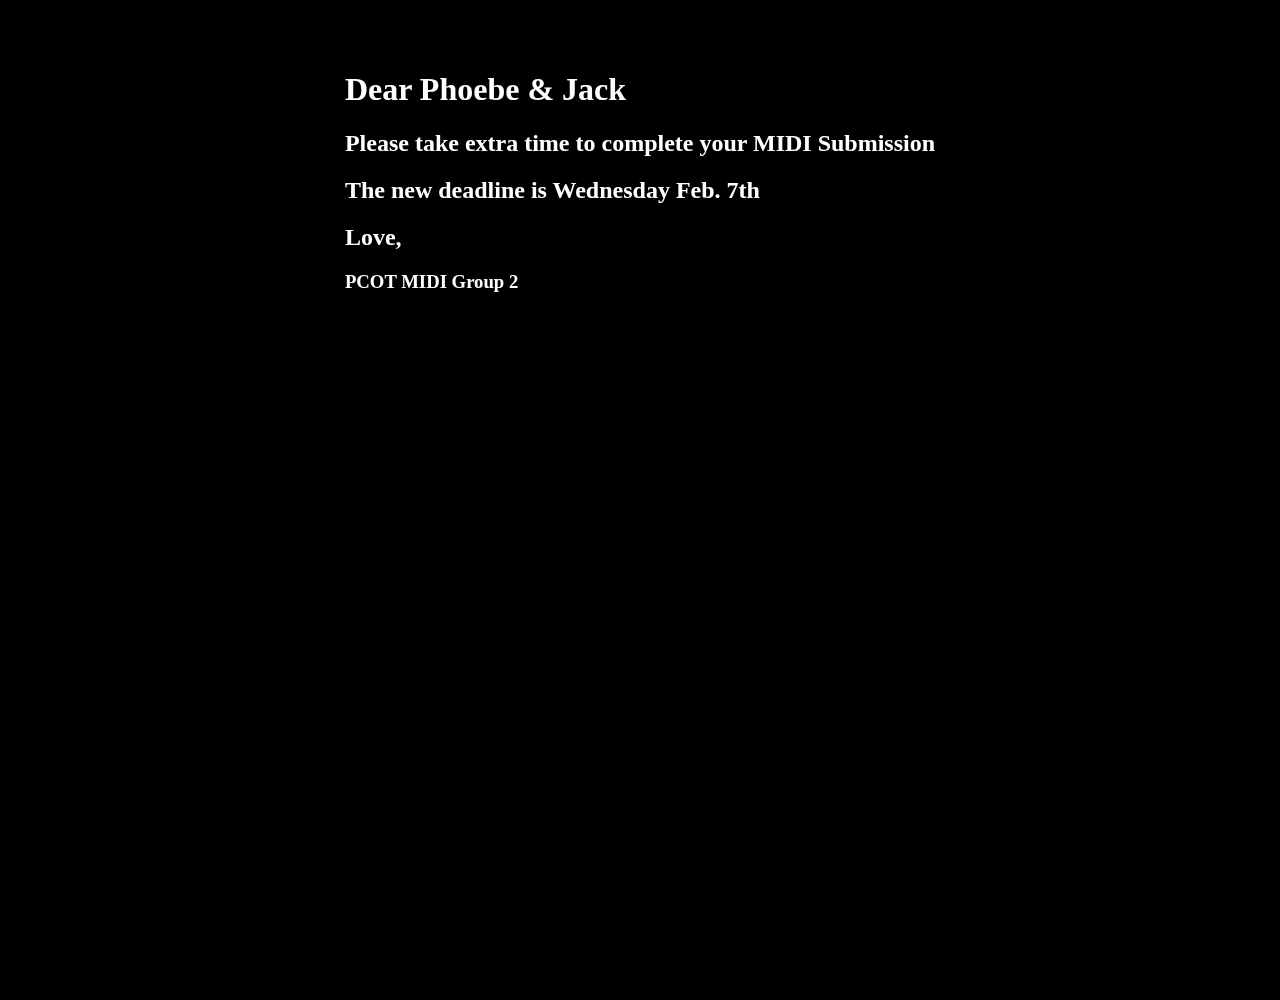
<file: 2024/phoebeMessage/src/index.html>
<!DOCTYPE html>
<html lang="en">
<head>
    <meta charset="UTF-8">
    <meta name="viewport" content="width=device-width, initial-scale=1.0">
    <link rel="stylesheet" href="./index.css">
    <title>webgl</title>
</head>
<body>

    <canvas id="hello" style="width:1000px; height:1000px"></canvas>
    <!-- <h1>Dear Phoebe</h1> -->
    <div style="color:white; position: absolute; top:50px;">
    <h1 >Dear Phoebe & Jack</h1>
    <h2 >Please take extra time to complete your MIDI Submission</h2>
    <h2 >The new deadline is Wednesday Feb. 7th</h2>

    <h2 >Love,</h2>
    <h3> PCOT MIDI Group 2</h3>

</div>
    <script src="https://greggman.github.io/webgl-lint/webgl-lint.js"></script>
      <script src="https://webglfundamentals.org/webgl/resources/webgl-utils.js"></script>
    <script type="module" src="./index.js"></script>
</body>
</html>
</file>
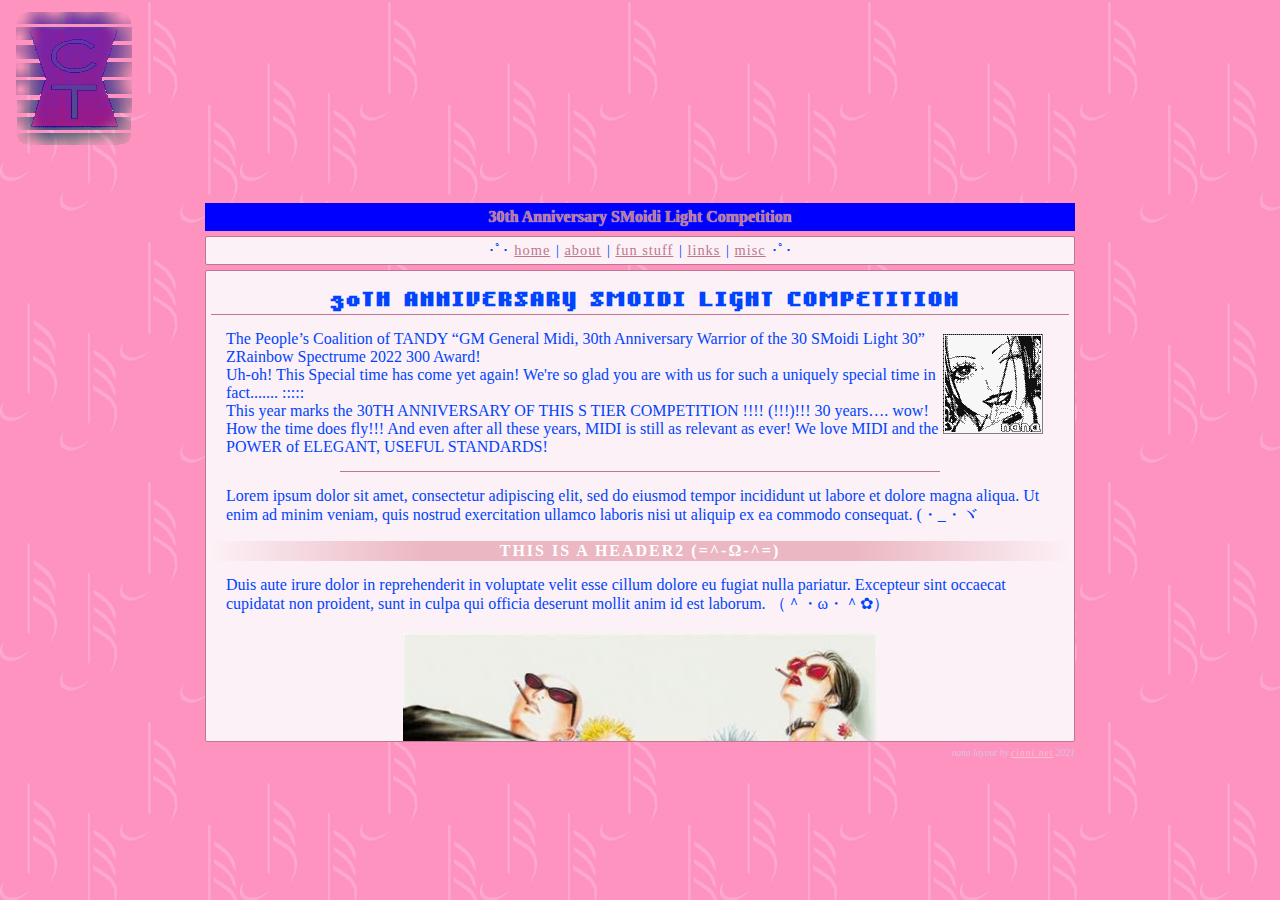
<file: layout.html>
<!DOCTYPE html>
<!-- saved from url=(0046)https://cinni.net/fruitykitty/layout/nana.html -->
<html>
<link type="text/css" rel="stylesheet" id="dark-mode-custom-link">
<link type="text/css" rel="stylesheet" id="dark-mode-general-link">
<style lang="en" type="text/css" id="dark-mode-custom-style"></style>
<style lang="en" type="text/css" id="dark-mode-native-style"></style>

<head>
  <meta http-equiv="Content-Type" content="text/html; charset=UTF-8">
  <link rel="stylesheet" href="layout.css">
  <meta name="viewport" content="width=device-width, initial-scale=1.0">
  <title>SMoidi Light Competition</title>
</head>

<body>
  <img class="big-tandy" src="tandypurp.png">
  <center>
    <div class="body">
      <div class="content">
        <div class="header">
          <!--YOUR TITLE HERE-->
          <center>30th Anniversary SMoidi Light Competition</center>
        </div>
        <div class="nav">･ﾟ･
          <a href="https://cinni.net/fruitykitty/layout/nana.html">home</a> | <a
            href="https://cinni.net/fruitykitty/layout/nana.html">about</a> | <a
            href="https://cinni.net/fruitykitty/layout/nana.html">fun stuff</a> | <a
            href="https://cinni.net/fruitykitty/layout/nana.html">links</a> | <a
            href="https://cinni.net/fruitykitty/layout/nana.html">misc</a> ･ﾟ･
        </div>
        <div class="blog">
          <!--YOUR CONTENT HERE-->
          <h1>30th Anniversary SMoidi Light Competition</h1>
          <p> <img src="./layout_files/nana-icon.png" class="icon"> The People’s Coalition of TANDY “GM General Midi,
            30th Anniversary Warrior of the 30 SMoidi Light 30” ZRainbow Spectrume 2022 300 Award! <br>
            Uh-oh! This Special time has come yet again! We're so glad you are with us for such a uniquely special time
            in fact....... ::::: <br>
            This year marks the 30TH ANNIVERSARY OF THIS S TIER COMPETITION !!!! (!!!)!!! 30 years…. wow! How the time
            does fly!!! And even after all these years, MIDI is still as relevant as ever! We love MIDI and the POWER of
            ELEGANT, USEFUL STANDARDS!</p>
          <hr>
          <p>Lorem ipsum dolor sit amet, consectetur adipiscing elit, sed do eiusmod tempor incididunt ut labore et
            dolore magna aliqua. Ut enim ad minim veniam, quis nostrud exercitation ullamco laboris nisi ut aliquip ex
            ea commodo consequat. (・_・ヾ </p>
          <h2>this is a header2 (=^-ω-^=)</h2>
          <p>
            Duis aute irure dolor in reprehenderit in voluptate velit esse cillum dolore eu fugiat nulla pariatur.
            Excepteur sint occaecat cupidatat non proident, sunt in culpa qui officia deserunt mollit anim id est
            laborum. （＾・ω・＾✿）</p>
          <img src="./layout_files/saved_resource">
          <p>images will resize to fit container if too big! ♡(ﾐ ᵕ̣̣̣̣̣̣ ﻌ ᵕ̣̣̣̣̣̣ ﾐ)ﾉ </p>

        </div>
        <div class="footer">
          <i>nana layout by <a href="https://cinni.net/" target="_blank">cinni.net</a> 2021</i>
        </div>
      </div>
    </div>
  </center>


</body>

</html>
</file>
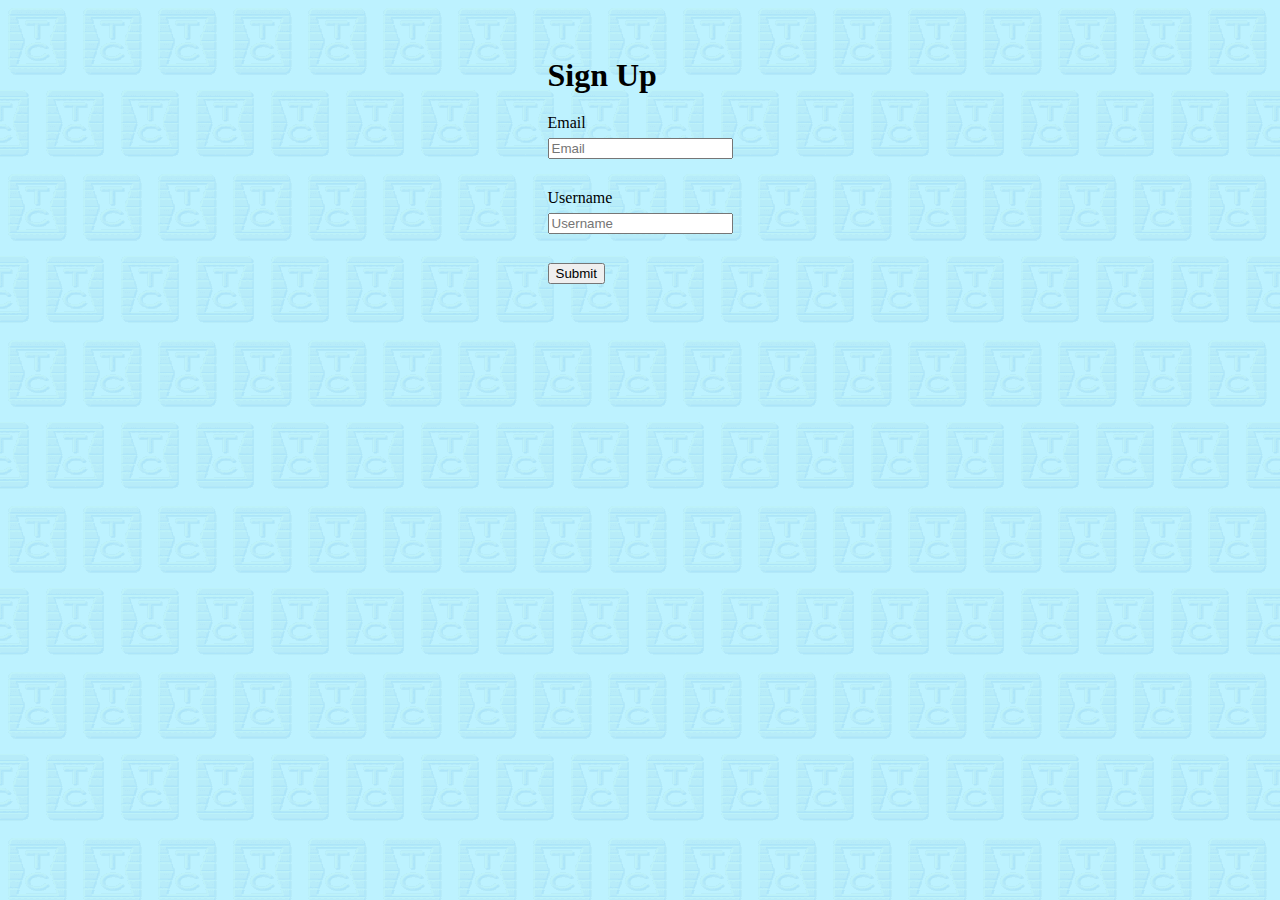
<file: signup.html>
<!DOCTYPE html>
<html>

<head>
    <link rel="stylesheet" href="signup.css">
    <title>PCoT Sign Up</title>
    <meta name="viewport" content="width=device-width, initial-scale=1">
</head>

<body>

    <main>
            <h1>Sign Up </h1>
            <div class="feedback-form">
                <form action="https://riku.miso.town/submit?user_id=5&label=Tandy" method="post">
                    

                    <div class="field">
                        <label for="email">Email</label><br>
                        <input type="email" name="email" id="email" require placeholder="Email">
                    </div><br>

                    <div class="field">
                        <label for="username">Username</label><br>
                        <input type="text" name="username" id="username" required placeholder="Username">
                    </div>
<br>
                    <input type="submit" value="Submit" class="submit-button">
                    <input type="hidden" name="redirect" value="https://pcotandy.org/successAlt">
                </form>
            </div>
        </main>

</body>

</html>
</file>
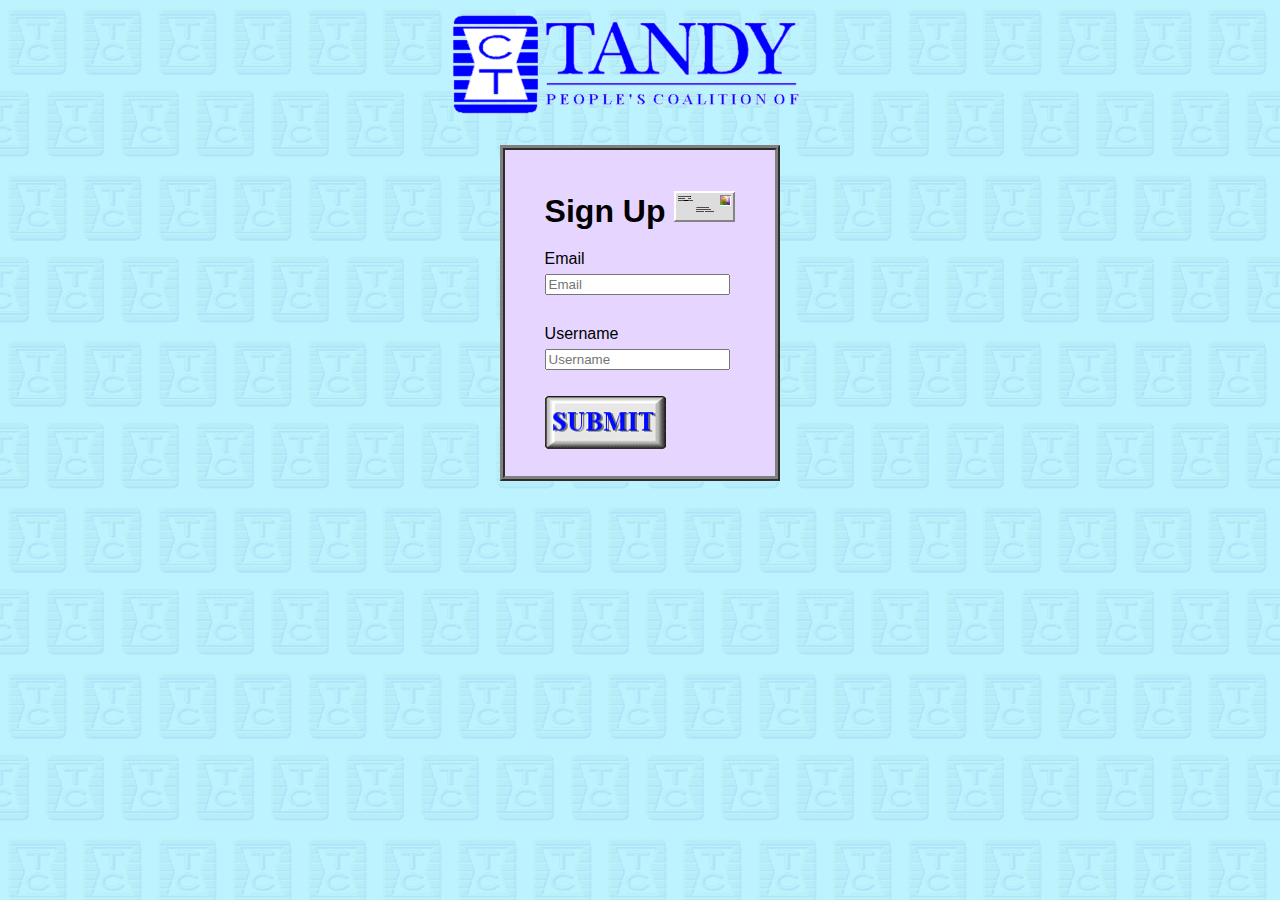
<file: signupAlt.html>
<!DOCTYPE html>
<html>

<head>
    <link rel="stylesheet" href="signupAlt.css">
    <title>PCoT Sign Up</title>
    <meta name="viewport" content="width=device-width, initial-scale=1">

    <script>
        function buttonClick(e) {
            e.src = "./index_files/submitInFixed1.png";
        }

        function buttonNormal(e) {
            e.src = "./index_files/submitFixed1.png";
        }

        function buttonReturn(e) {
            e.src = "./index_files/submitFixed1.png";
        }
    </script>
</head>

<body>
    <img class="center" src="./index_files/tandyBannerAlpha2.png">
    <main>

        <h1>Sign Up <img src="./index_files/ENVE.GIF"> </h1>
        <div class="feedback-form">
            <form action="https://riku.miso.town/submit?user_id=5&label=Tandy" method="post" id="signupForm"
                name="signupForm">


                <div class="field">
                    <label for="email">Email</label><br>
                    <input type="email" name="email" id="email" require placeholder="Email">
                </div><br>

                <div class="field">
                    <label for="username">Username</label><br>
                    <input type="text" name="username" id="username" required placeholder="Username">
                </div><br>
                <input type="hidden" name="redirect" value="https://pcotandy.org/success">
                <input type="image" src="./index_files/submitFixed1.png" onmousedown="buttonClick(this)"
                    onmouseup="buttonReturn(this)" onmouseout="buttonNormal(this)" name="zSubmitButton" id="zSubmitButton"
                    alt="Submit Button" />

            </form>

        </div>
    </main>

</body>

</html>
</file>
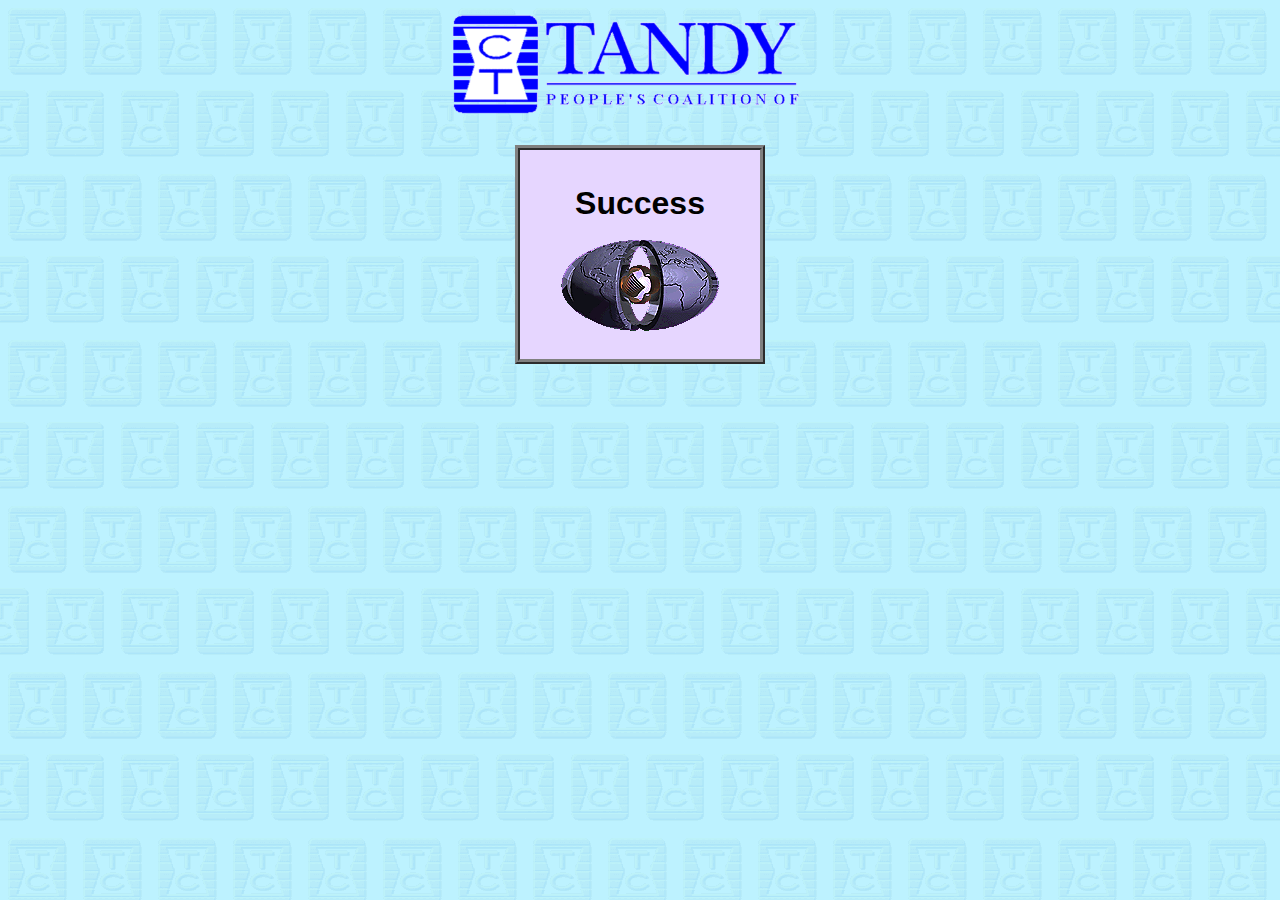
<file: success.html>
<!DOCTYPE html>
<html>

<head>
    <link rel="stylesheet" href="signupAlt.css">
    <title>PCoT Sign Up</title>
    <meta name="viewport" content="width=device-width, initial-scale=1">
</head>

<body>
    <img class="center" src="./index_files/tandyBannerAlpha2.png">
    <main>

        <h1 style="text-align: center;">Success</h1>
        <img src="./index_files/IVHOME.GIF">
    </main>

</body>

</html>
</file>
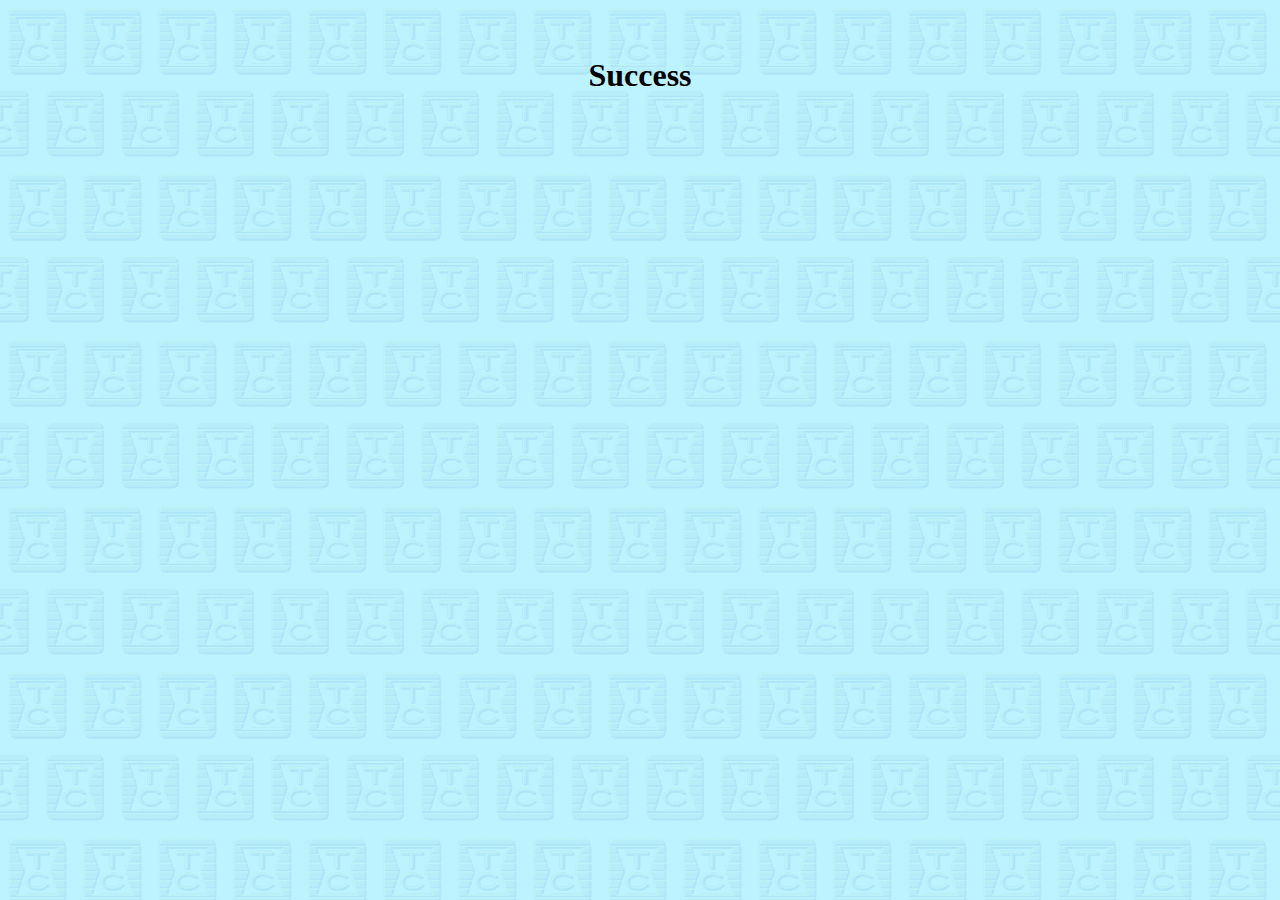
<file: successAlt.html>
<!DOCTYPE html>
<html>

<head>
    <link rel="stylesheet" href="signup.css">
    <title>PCoT Sign Up</title>
</head>

<body>

    <main>
            <h1>Success</h1>

        </main>

</body>

</html>
</file>
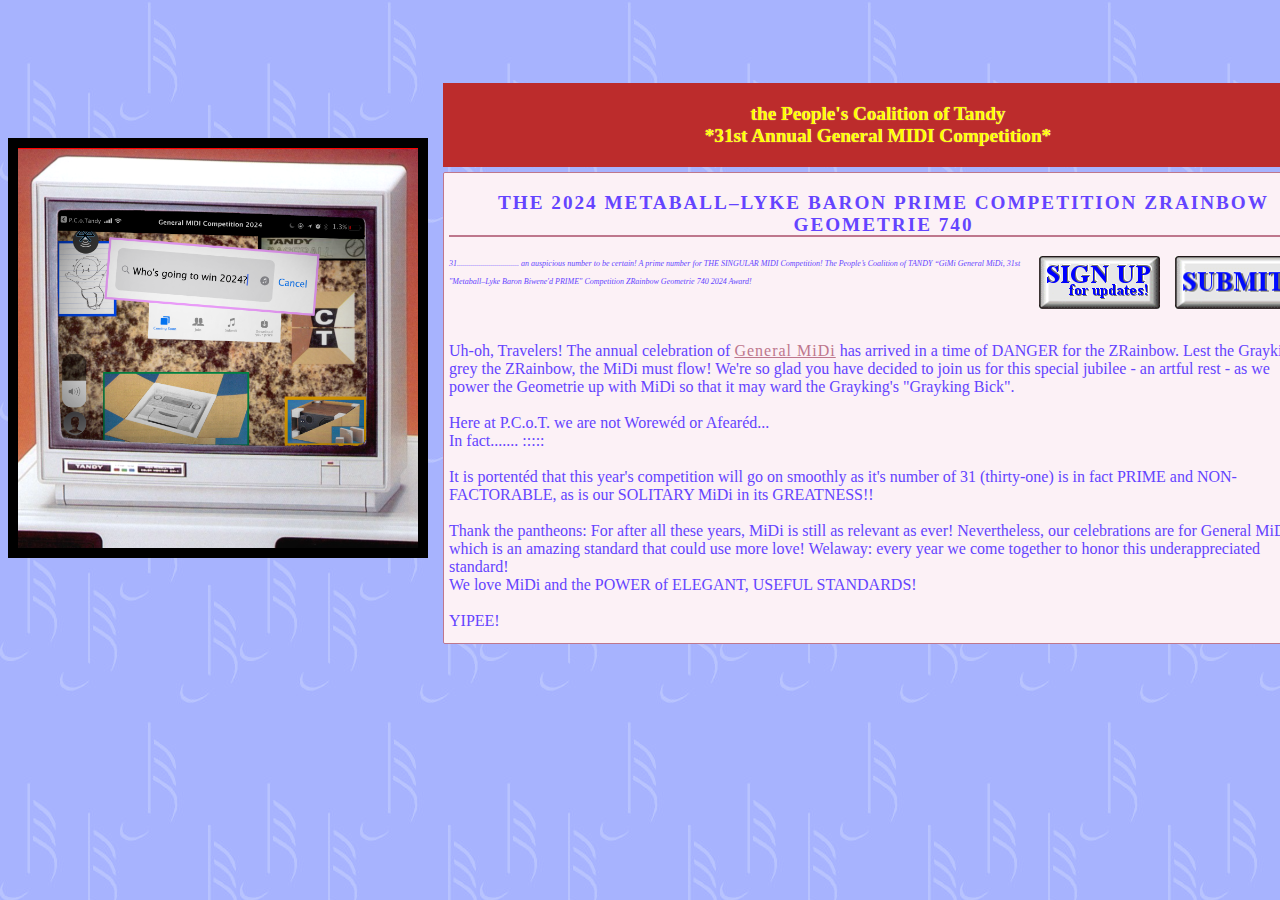
<file: 2024/signup.html>
<!DOCTYPE html>
<!-- saved from url=(0046)https://cinni.net/fruitykitty/layout/nana.html -->
<html>
<link type="text/css" rel="stylesheet" id="dark-mode-custom-link">
<link type="text/css" rel="stylesheet" id="dark-mode-general-link">
<style lang="en" type="text/css" id="dark-mode-custom-style"></style>
<style lang="en" type="text/css" id="dark-mode-native-style"></style>
<head>
  <meta http-equiv="Content-Type" content="text/html; charset=UTF-8">
  <link rel="stylesheet" href="layout.css">
  <link rel="shortcut icon" href="./index_files/pcotandylogo2.ico"/>
  <meta name="viewport" content="width=device-width, initial-scale=1.0">

  <!-- button click javascript -->
  <script>

  //Submit Button
    function buttonClick(e) {
      e.src = "./index_files/submitInFixed1.png";
    }

    function buttonNormal(e) {
      e.src = "./index_files/submitFixed1.png";
    }

    function buttonReturn(e) {
      window.location = "https://forms.gle/NG9r3DEZoX3AvvZo6";
      e.src = "./index_files/submitFixed1.png";
    }


//Signup Button
    function button2Click(e) {
      e.src = "./index_files/SignupButtonIn2.png";
    }
    function button2Normal(e) {
      e.src = "./index_files/SignupButtonOut2.png";
    }
    function button2Return(e) {
      window.location = "https://www.pcotandy.org/signup.html";
      e.src = "./index_files/SignupButtonOut2.png";
    }

  </script>
  <title>2024 P.C.o.T. General MIDI Competition</title>
</head>

<body>
  <div class="page-grid">
  <img class="big-tandy" src="./index_files/2024_Flyer1.png">
    <div class="body">
      <div class="content">
        <div class="header">
          <div class="title">
            <center class="title-text">the People's Coalition of Tandy <br> *31st Annual General MIDI Competition*</center>
          </div>
        </div>
        <!-- Nav bar if we want it -->
        <!-- <div class="nav">･ﾟ･
          <a href="#rules">rules</a>
        </div> -->
        <div class="blog">
          <h1>The 2024 Metaball–Lyke Baron PRIME Competition ZRainbow Geometrie 740</h1>
          <p class="intro">
            <div class="main-button">

              <img src="./index_files/submitFixed1.png" class="icon" onmousedown="buttonClick(this)"
                onmouseup="buttonReturn(this)" onmouseout="buttonNormal(this)">
              <img src="./index_files/SignupButtonOut2.png" class="icon" onmousedown="button2Click(this)"
                  onmouseup="button2Return(this)" onmouseout="button2Normal(this)">


              <i style="font-size: 1ch;">31...............................
                 an auspicious number to be certain! A prime number for THE SINGULAR MIDI Competition!
                The People’s Coalition of TANDY “GiMi General MiDi,
                31st "Metaball–Lyke Baron Biwene'd PRIME" Competition ZRainbow Geometrie 740 2024 Award!</i>
              <br>
              <br>
              <br>
              <br>
              Uh-oh, Travelers! The annual celebration of <a href="https://en.wikipedia.org/wiki/General_MIDI">General MiDi</a>
              has arrived in a time of DANGER for the ZRainbow.
              Lest the Grayking grey the ZRainbow, the MiDi must flow!
              We're so glad you have decided to join us for this special jubilee - an artful rest - 
              as we power the Geometrie up with MiDi so that it may ward 
              the Grayking's "Grayking Bick".
              <br/>
              <br>
              Here at P.C.o.T. we are not Worewéd or Afearéd...
              <br>
              In fact....... :::::<br>
              <br>
              It is portentéd that this year's competition will go on smoothly
              as it's number of 31 (thirty-one) is in fact PRIME and NON-FACTORABLE, as is our
              SOLITARY MiDi in its GREATNESS!!
              <br/>
              <br>
              Thank the pantheons: For after all these years, MiDi is still as relevant as ever!
              Nevertheless, our celebrations are for 
              General MiDi which is an amazing standard that could use more love!
              Welaway: every year we come together to honor this underappreciated standard!
              <br>
              We love MiDi and the POWER of
              ELEGANT, USEFUL STANDARDS!
              <br/>
              <br/>
              YIPEE!
          </p>
          <marquee id="rules" class="marquee1">RULES (=^-ω-^=) GUIDELINES</marquee>

          <h4>RULES</h4>
          <ol style="text-align: left;">


            <!-- The 2024 Metaball–Lyke Baron PRIME Competition ZRainbow Geometrie 740 -->
            <!-- 👩‍🍼🍼 Instructions for BABIES 🍼 -->
     
         
            <li>
            Submit a MIDI file (.mid) that follows the General MIDI standard to this Google Form: <a href="https://docs.google.com/forms/d/e/1FAIpQLSctu6Ls4_0__W1pkuMPXMZCCqsBYWmuYHWInQlk5jcT53MYOA/viewform">Tandy 2024 Submission Form</a></li>
              <ol>◊ Audio files will not be accepted, .mid files only</ol>
            <li>Make sure you don't use audio plugins or outboard effects!</li>
              <ol>◊ You may use General MIDI standard Reverb and Chorus sends (effects 1 and 2 = CC #91 and #93 respectively)</ol>
           <li> Submissions must be less than 2.5 minutes. Our judges don’t got all day!</li>
           <li>Due Date: January 31, 2024</li>

           </ol> 



           <h4> THE THREE (3 ,  III , 3️⃣ , ⚂ ) METHODS </h4>
           
           <ol style="text-align: left; list-style-type: none">

           <li> ⚀In-Browser App (SIMPLEST)</li>
            <ol>◊ Use the official P.C.o.Tandy Certified General MIDI in-browser app to make your composition! Simple and efficient: <a href="https://signal.vercel.app/?lang=en">Signal Web App</a></ol>
            
            <li>⚁Engraving Software (Musescore, Sibelius, Finale, Dorico, etc.) (Good if you read music!)</li>
            <ol>◊ These Software can automatically format your work to General MIDI when you export.</ol>
            
           <li> ⚂DAWs (Reaper, Ableton, or Logic, etc.) (Not as complicated as it seems, but it seems complicated)</li>
           <ol>
            <li>Write your composition using General MIDI compliant software instruments.</li>
<li> Search “General MIDI in [your DAW name]” on your favorite search engine to find specific implementation instructions (they vary from DAW to DAW).</li>           
      <ol>You can use a soundfont to get the exact sounds right: <a href="https://drive.google.com/file/d/1RNX59TG5KE-y6HnuOEOJzjxFgueD66CO/view">Google Drive</a></ol>
            <li>Format your MIDI to General MIDI compliant program changes</li>
            <ol><a href="https://www.midi.org/specifications-old/item/gm-level-1-sound-set">Here is a chart of all General Midi instruments and their corresponding Program Changes.</a></ol>
            <li>
              Export all of your MIDI as a single MIDI file and send it 
              <a href="https://docs.google.com/forms/d/e/1FAIpQLSctu6Ls4_0__W1pkuMPXMZCCqsBYWmuYHWInQlk5jcT53MYOA/viewform ">
                in our Submission Form.
              </a>
            </li>
            </ol>
            
            <br>
    <h3><u>Or contact us for help:</u>  <a href = "mailto: pcotandy@gmail.com">pcotandy at gmail!</a> </h3> 
            
            

            <li>
              The overall winner of the competition will receive an modest cash prize and the official title of "The
              People’s Coalition of TANDY GM General MiDi, 31st Metaball–Lyke Baron Biwene'd PRIME Competition ZRainbow Geometrie 2024 740 Award"! Award category winners will receive prestigious bespoke titles for professional
              and personal use.
            </li>
          </ol>
          <!-- <img src="./index_files/saved_resource"> -->
          <div style="display: flex; justify-content: center;"><img src="./index_files/banner3_ct.png"></div>
        </div>
        <div class="footer">
          <i>nana layout by <a href="https://cinni.net/" target="_blank">cinni.net</a> 2021</i>
        </div>
      </div>
    </div>
</div>
</body>

</html>
</file>
<file: 2024/phoebeMessage/src/index.css>
html, body {
    margin: 0;
    padding: 0;
    overflow: hidden;
}

body {
    display: flex;
    justify-content: center;
    align-items: center;
    background-color: black;
}

canvas {
    width: 100vw;
    height: 100vh;
}
</file>
<file: layout.css>
@font-face {
    font-family: TandyOS;
    src: url('./index_files/TandyOS.ttf');
}

body {
    color: rgb(0, 68, 255);
    background-image: url("./index_files/noteTile.jpeg");
    background-color: #fd9fa7;
    background-blend-mode: soft-light;
    font-family: 'basiic';
    -webkit-animation: scrolling-background 5s linear infinite;
    -moz-animation: scrolling-background 5s linear infinite;
    -o-animation: scrolling-background 5s linear infinite;
    animation: scrolling-background 5s linear infinite;
}

.page-grid {
    display: grid;
    grid-template-rows: 1fr;
    grid-template-columns: 1fr 1fr;
    grid-template-areas: "logo info";
    justify-items: center;
    align-items: center;
}

@-webkit-keyframes scrolling-background {
    from {
        background-position: 0 0;
    }

    to {
        background-position: 0 240px;
    }
}

@font-face {
    font-family: 'basiic';
    src: url(https://cinni.net/fonts/basiic.ttf);
}

@font-face {
    font-family: 'Bangalore';
    src: url("./index_files/Bangalore.ttf");
}

::selection {
    background: pink;
    color: #e000c3;
}

a {
    color: #be778d;
    letter-spacing: 1px;
}

a:hover {
    color: #f524a9;
}

hr {
    color: #be778d;
    border-top: 1px solid #be778d;
    border-left: none;
    border-right: none;
    border-bottom: none;
    width: 70%;
}

h1 {
    text-transform: uppercase;
    background: linear-gradient(0deg, rgba(190, 119, 141, 1) 0%,
            rgba(190, 119, 141, 1) 5%, rgba(235, 183, 194, 0) 5%, rgba(249, 162, 243, 0) 100%);
    font-size: 1.2em;
    padding: 1px;
    padding-left: 12px;
    font-weight: bold;
    letter-spacing: 2px;
    text-align: center;
font-family: "Bangalore";
}

.title {
    font-family: "TandyOS";
    color: yellow;
    font-size: larger;
}

.title-text {
    padding: 15px 0 15px 0;
}

h2 {
    text-transform: uppercase;
    background: linear-gradient(90deg, rgba(249, 162, 243, 0) 0%, rgba(235, 183, 194, 1) 25%, rgba(235, 183, 194, 1) 75%, rgba(249, 162, 243, 0) 100%);
    font-size: 1em;
    padding: 1px;
    color: white;
    letter-spacing: 2px;
}

span {
    font-weight: bold;
}

p {
    text-align: left;
    margin: 15px;
}

.big-tandy {
    height: 80%;
    grid-area: logo;
    justify-self: end;
}

.body {
    margin: 0 auto;
    width: 900px;
    height: 650px;
    margin-top: 30px;
    grid-area: info;
}

.layoutimg {
    margin: 0 auto;
    width: 100%;
    height: auto;
    position: relative;
    z-index: 0;
}

.content {
    z-index: 1;
    position: relative;
    padding: 10px;
    height: 575px;
    margin-top: 30px;
}

.header {
    padding: 5px 10px;
    margin: 5px;
    font-size: 1em;
    color: #be778d;
    font-weight: Bold;
    text-shadow: 0px 0px 1px white;
    text-align: right;
    background-color: blue;
}

.nav {
    padding: 5px;
    background: #fcf1f6;
    border: 1px solid #be778d;
    border-radius: 2px;
    margin: 5px;
    font-size: .9em;
    text-align: center;
}

.nav a {
    margin: 1px;
    padding: 1px;
}

.blog {
    padding: 5px;
    background: #fcf1f6;
    border: 1px solid #be778d;
    border-radius: 2px;
    Margin: 5px;
    font-size: 1em;
    height: 80%;
    overflow: auto;
    scroll-behavior: smooth;
}

.blog img {
    width: auto;
    max-width: 80%;
    height: auto;
    margin: 3px;
}

.footer {
    text-align: right;
    font-size: .6em;
    padding: 0;
    margin: 5px;
    color: #e2bfe2;
}

.footer a {
    color: pink;
    background: none;
}

.blog img.icon {

    float: right;
    padding: 1px;
    margin-right: 10px;
}

/* Scrollbar styles */
::-webkit-scrollbar {
    width: 12px;
    height: 12px;
    background: #fcf1f6;
}

::-webkit-scrollbar-track {
    background: #fcf1f6;
    border-radius: 0px;
    width: 0px;
    border: 1px dotted #be778d;
}

::-webkit-scrollbar-thumb {
    background: #f0d0df;
    border: 1px dotted #be778d;
    border-radius: 0px;
}


.intro {
    font-size: 410px;

}

.small-list {
    font-size: 12px;

}

.marquee1 {
    color: pink;
    background: rgb(0,0,0);
background: linear-gradient(270deg, rgba(0,0,0,0) 0%, rgb(0, 0, 255) 13%, rgba(0,0,255,1) 82%, rgba(0,0,0,0) 100%);}

@media (max-width:499px) {
    .body {
        width: 400px;
        height: 600px;
        margin-top: 10px;
    }

    body {
        height: 100%;
    }

    .content {
        width: 95%;
        height: 490px;
        margin-top: 75px;
    }

    .big-tandy {
        position: absolute;
        justify-self: center;
        top: 70vh;
        left: 30vw;
        height: 20%;
    }

    .main-button {
        font-family: "TandyOS";
        position: relative;
    }
}
</file>
<file: signup.css>
main {
    margin:5% auto;
    width: fit-content;
    line-height: 25px;
}

html {
    background-image: url("./index_files/tandyhour.gif");
}
</file>
<file: signupAlt.css>
main {
    margin: 20px auto;
    width: fit-content;
    line-height: 25px;
    /* background-image: url("./index_files/RIVITS.GIF"); */
    background-color: rgb(230, 214, 255);
    padding: 20px 40px;
    border: 5px ridge gray;
}

html {
    background-image: url("./index_files/tandyhour.gif");
}
body {
    font-family: -apple-system, BlinkMacSystemFont, "Segoe UI", Roboto, Helvetica, Arial, sans-serif, "Apple Color Emoji", "Segoe UI Emoji", "Segoe UI Symbol";
  }
.center {
    display: block;
    margin-left: auto;
    margin-right: auto;
    width: 50%;
}

@media only screen and (max-width: 1000px) {
    .center {
        width: 100%;
    }
}
</file>
<file: 2024/layout.css>
:root {
    --color1: blue;
    --header: rgb(188, 44, 44);
    --color3: rgb(100, 68, 255);
    --title: yellow;
    --bg: #9fbdfd;
    --color6: #f524a9;
}


@font-face {
    font-family: TandyOS;
    src: url('./index_files/TandyOS.ttf');
}



body {
    color: var(--color3);
    background-image: url("./index_files/noteTile.jpeg");
    background-color: var(--bg);
    background-blend-mode: soft-light;
    font-family: 'basiic';
    -webkit-animation: scrolling-background 5s linear infinite;
    -moz-animation: scrolling-background 5s linear infinite;
    -o-animation: scrolling-background 5s linear infinite;
    animation: scrolling-background 5s linear infinite;
}






.page-grid {
    /* display: flex; */
    display: grid;
    /* grid-template-rows: 1fr; */
    grid-template-columns: 1fr 900px;
    /* grid-template-areas: "logo info"; */
    /* grid-auto-flow: column; */
    justify-items: center;
    align-items: center;
    width: 100%;
}

.big-tandy {
    /* height: 80%; */
    order: 1;
    /* min-width: 235px; */
    max-width: 400px;
    border: 10px solid black;
    /* grid-area: logo; */
    justify-self: center;

}

.body {
    order: 2;
    margin: 0 auto;
    width: 900px;
    height: 650px;
    margin-top: 30px;
    /* grid-area: info; */
}

@-webkit-keyframes scrolling-background {
    from {
        background-position: 0 0;
    }

    to {
        background-position: 0 240px;
    }
}

@font-face {
    font-family: 'basiic';
    src: url(https://cinni.net/fonts/basiic.ttf);
}

@font-face {
    font-family: 'Bangalore';
    src: url("./index_files/Bangalore.ttf");
}

::selection {
    background: pink;
    color: #e000c3;
}

a {
    color: #be778d;
    letter-spacing: 1px;
}

a:hover {
    color: #f524a9;
}

hr {
    color: #be778d;
    border-top: 1px solid #be778d;
    border-left: none;
    border-right: none;
    border-bottom: none;
    width: 70%;
}

h1 {
    text-transform: uppercase;
    background: linear-gradient(0deg, rgba(190, 119, 141, 1) 0%,
            rgba(190, 119, 141, 1) 5%, rgba(235, 183, 194, 0) 5%, rgba(249, 162, 243, 0) 100%);
    font-size: 1.2em;
    padding: 1px;
    padding-left: 12px;
    font-weight: bold;
    letter-spacing: 2px;
    text-align: center;
    /* font-family: "Bangalore"; */
    font-family: 'Times New Roman', Times, serif;

}

.title {
    font-family: "TandyOS";
    color: var(--title);
    font-size: larger;
}

.title-text {
    font-family: 'Times New Roman', Times, serif;
    padding: 15px 0 15px 0;
}

h2 {
    text-transform: uppercase;
    background: linear-gradient(90deg, rgba(249, 162, 243, 0) 0%, rgba(235, 183, 194, 1) 25%, rgba(235, 183, 194, 1) 75%, rgba(249, 162, 243, 0) 100%);
    font-size: 1em;
    padding: 1px;
    color: white;
    letter-spacing: 2px;
}

span {
    font-weight: bold;
}

p {
    text-align: left;
    margin: 15px;
}





.layoutimg {
    margin: 0 auto;
    width: 100%;
    height: auto;
    position: relative;
    z-index: 0;
}

.content {
    z-index: 1;
    position: relative;
    padding: 10px;
    height: 575px;
    margin-top: 30px;
}

.header {
    padding: 5px 10px;
    margin: 5px;
    font-size: 1em;
    color: #be778d;
    font-weight: Bold;
    text-shadow: 0px 0px 1px white;
    text-align: right;
    background-color: var(--header);
}

.nav {
    padding: 5px;
    background: #fcf1f6;
    border: 1px solid #be778d;
    border-radius: 2px;
    margin: 5px;
    font-size: .9em;
    text-align: center;
}

.nav a {
    margin: 1px;
    padding: 1px;
}

.blog {
    padding: 5px;
    background: #fcf1f6;
    border: 1px solid #be778d;
    border-radius: 2px;
    Margin: 5px;
    font-size: 1em;
    height: 80%;
    overflow: auto;
    scroll-behavior: smooth;
}

.blog img {
    width: auto;
    max-width: 80%;
    height: auto;
    margin: 3px;
}

.footer {
    text-align: right;
    font-size: .6em;
    padding: 0;
    margin: 5px;
    color: #e2bfe2;
}

.footer a {
    color: pink;
    background: none;
}

.blog img.icon {

    float: right;
    padding: 1px;
    margin-right: 10px;
}

/* Scrollbar styles */
::-webkit-scrollbar {
    width: 12px;
    height: 12px;
    background: #fcf1f6;
}

::-webkit-scrollbar-track {
    background: #fcf1f6;
    border-radius: 0px;
    width: 0px;
    border: 1px dotted #be778d;
}

::-webkit-scrollbar-thumb {
    background: #f0d0df;
    border: 1px dotted #be778d;
    border-radius: 0px;
}


.intro {
    font-size: 410px;

}

.small-list {
    font-size: 12px;

}

.marquee1 {
    color: pink;
    background: rgb(0, 0, 0);
    background: linear-gradient(270deg, rgba(0, 0, 0, 0) 0%, rgb(0, 0, 255) 13%, rgba(0, 0, 255, 1) 82%, rgba(0, 0, 0, 0) 100%);
}



@media (max-width:1000px) {
    body {
        margin: 0;
    }

    .body {
        margin: 0;
        width: 100%;
        height: unset;
        margin-top: 0px;
    }

    .page-grid {

        grid-template-columns: 1fr;
        gap: 50px;


    }

    .content {
        width: 95%;
        height: 490px;
        justify-self: center;
        justify-content: center;
        margin: auto auto;
        margin-top: 75px;
    }

    .big-tandy {
        /* position: absolute; */
        order: 3;
        max-width: 400px;
        width: 90%;
        justify-self: center;
        /* border: ridge red 10px */
        /* top: 70vh;
        left: 30vw;
        height: 20%;
        min-width: auto; */
    }

    .main-button {
        font-family: "TandyOS";
        position: relative;
    }
}
</file>
